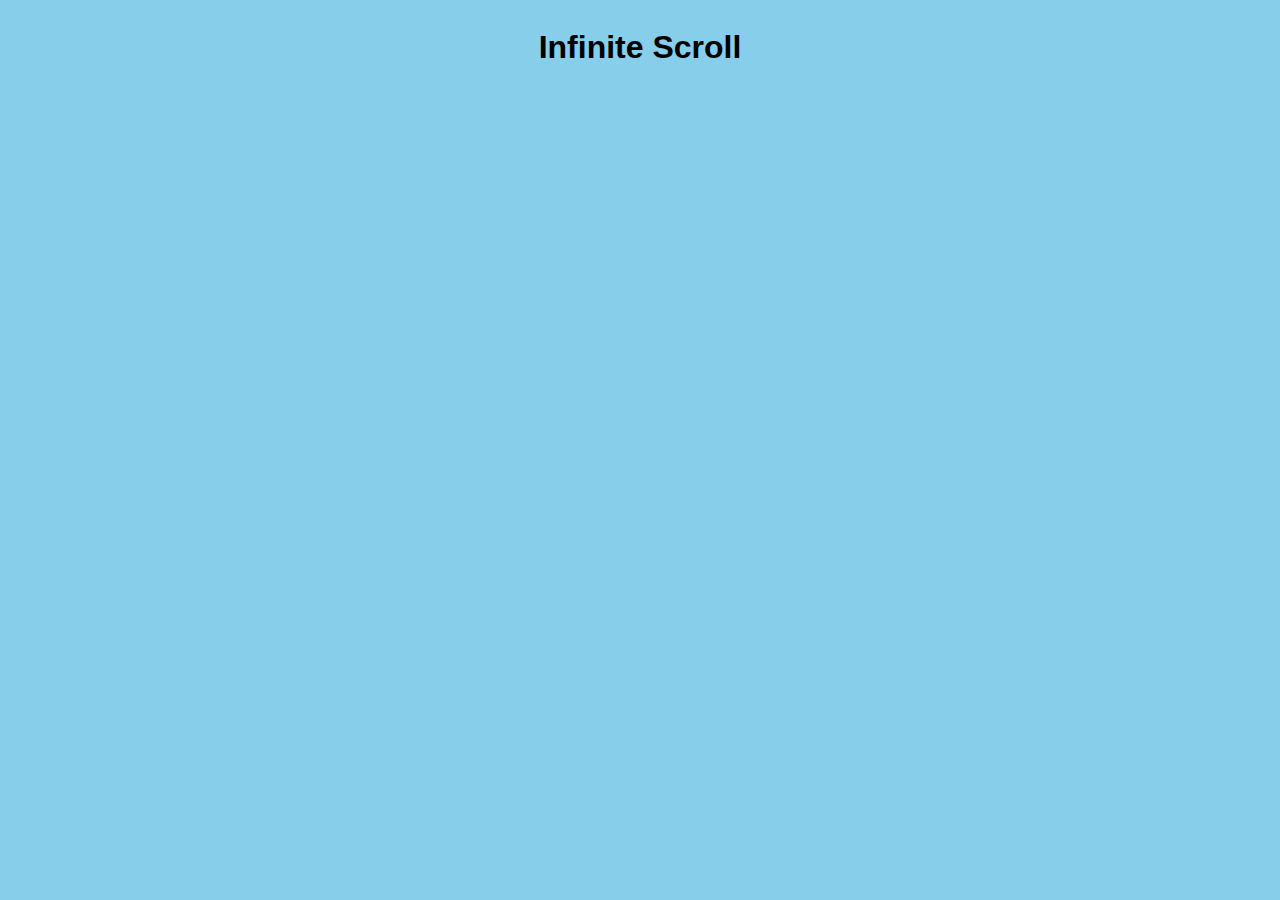
<file: infinitescroll/index.html>
<!DOCTYPE html>
<html lang="en">
<head>
    <meta charset="UTF-8">
    <meta name="viewport" content="width=device-width, initial-scale=1.0">
    <link rel="stylesheet" href="style.css">
    <title>Infinite Scroll</title>
</head>
<body>
    <div class="container" id="container">
        <h1>Infinite Scroll</h1>
    </div>
    
    <div class="loading">
        <div class="load">Loading.....</div>
        
    </div>

    <script src="app.js"></script>
</body>
</html>
</file>
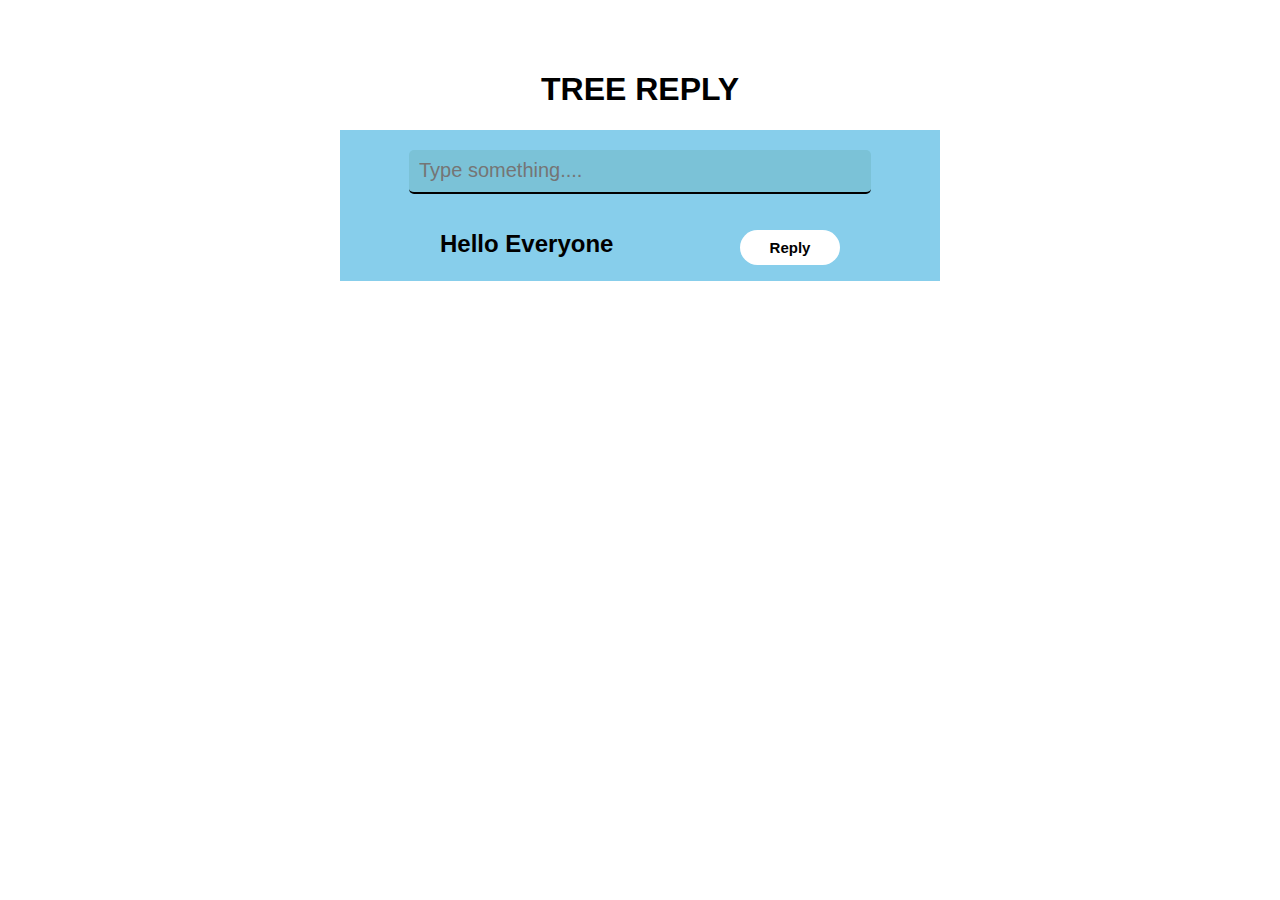
<file: treereply/index.html>
<!DOCTYPE html>
<html lang="en">

<head>
    <meta charset="UTF-8">
    <meta http-equiv="X-UA-Compatible" content="IE=edge">
    <meta name="viewport" content="width=device-width, initial-scale=1.0">
    <link rel="stylesheet" href="./style.css">
    <title>Tree Reply</title>
</head>

<body>
    <h1 class="title">TREE REPLY</h1>
    <div class="container">
        <input class="text" type="text" placeholder="Type something....">
        <div class="box">
            <div class="msg">
                <h1>Hello Everyone <button class="btn" id="btn">Reply</button></h1>
            </div>
        </div>
    </div>
    <script src="./script.js"></script>

</body>

</html>
</file>
<file: infinitescroll/style.css>
* {
	box-sizing: border-box;
}

body {
	background-color: rgb(135,206,235);
	font-family:sans-serif;
	padding-bottom: 100px;
    display: flex;
    justify-content: center;
    align-items: center;
}

.container {
	margin: 0 auto;
	max-width: 600px;
    display: flex;
    flex-direction: column;
    justify-content: center;
    align-items: center;
}

.blog-post {
	background-color: rgb(15,216,205);
	border-radius: 4px;
	padding: 40px;
	margin: 20px 0;
}

.title {
	margin: 0;
}

.text {
	color: #555;
	margin: 20px 0;
}

.user-info {
	display: flex;
	align-items: center;
}

.user-info img {
	border-radius: 50%;
	height: 30px;
	width: 30px;
}

.user-info span {
	font-size: 13px;
	margin-left: 10px;
}

.loading {
	opacity: 0;
	display: flex;
	position: fixed;
	bottom: 50px;
    display: flex;
    justify-content: center;
    align-items: center;
}

.loading.show {
	opacity: 1;
}

.load {
	font-size: 20px;
	margin: 5px;
}
</file>
<file: treereply/style.css>
body {
    display: flex;
    flex-direction: column;
    justify-content: center;
    align-items: center;
    margin: 50px;
    font-family: sans-serif;
}

input {
    border: none;
    border-bottom: 2px solid;
    border-radius: 5px;
    height: 40px;
    margin: 20px;
    width: 450px;
    background-color: rgb(123,194,215);
}

input[placeholder="Type something...."] {
    font-size: 20px;
    padding-left: 10px;
}

h1:nth-child(n+2){
    margin-left: 20px;
}

.msg {
    display: flex;
    flex-direction: column;
    font-size: 12px; 
    overflow: hidden;   
}

.msg h1 {
    display: flex;
    justify-content: space-between;
    color: rgb(0,0,0);
}

.box,
.msg {
    width: 400px;
}

.container {
    width: 600px;
    display: flex;
    flex-direction: column;
    justify-content: center;
    align-items: center;
    background-color: rgb(135,206,235);
}

button {
    width: 100px;
    height: 35px;
    border-radius: 20px;
    font-size: 15px;
    font-weight: bold;
    border: none;
    background-color: rgb(255,255,255);
}
</file>
